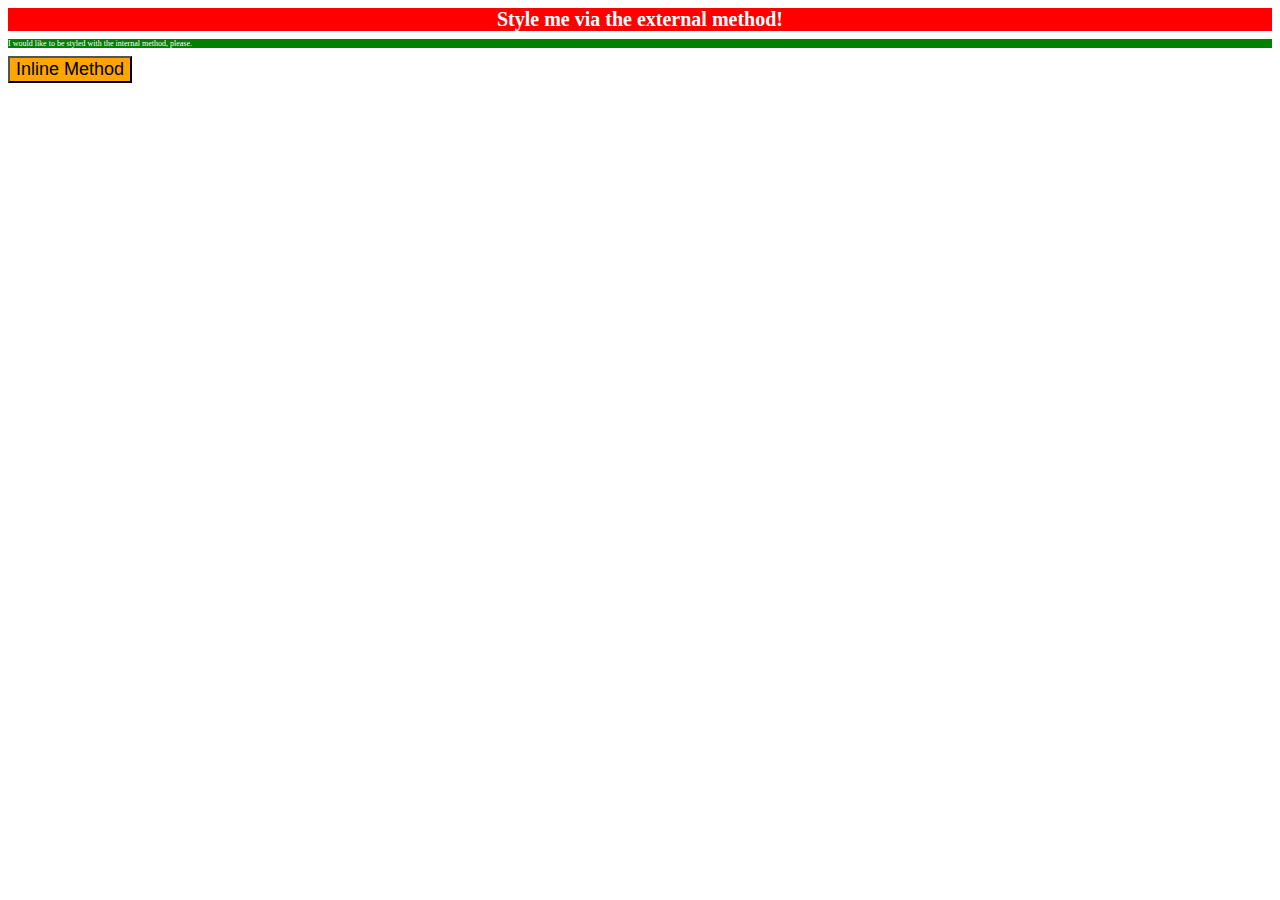
<file: foundations/intro-to-css/01-css-methods/index.html>
<!DOCTYPE html>
<html lang="en">
  <head>
    <meta charset="UTF-8">
    <meta http-equiv="X-UA-Compatible" content="IE=edge">
    <meta name="viewport" content="width=device-width, initial-scale=1.0">
    <title>Methods for Adding CSS</title>
    <link rel="stylesheet" href="style.css">
    <style>
      p{
        background-color: green;
          color: white;
        font-size: 8px;
      }
    </style>
  </head>
  <body>
    <div>Style me via the external method!</div>
    <p>I would like to be styled with the internal method, please.</p>
    <button style="background-color: orange; font-size: 18px;">Inline Method</button>
  </body>
</html>
</file>
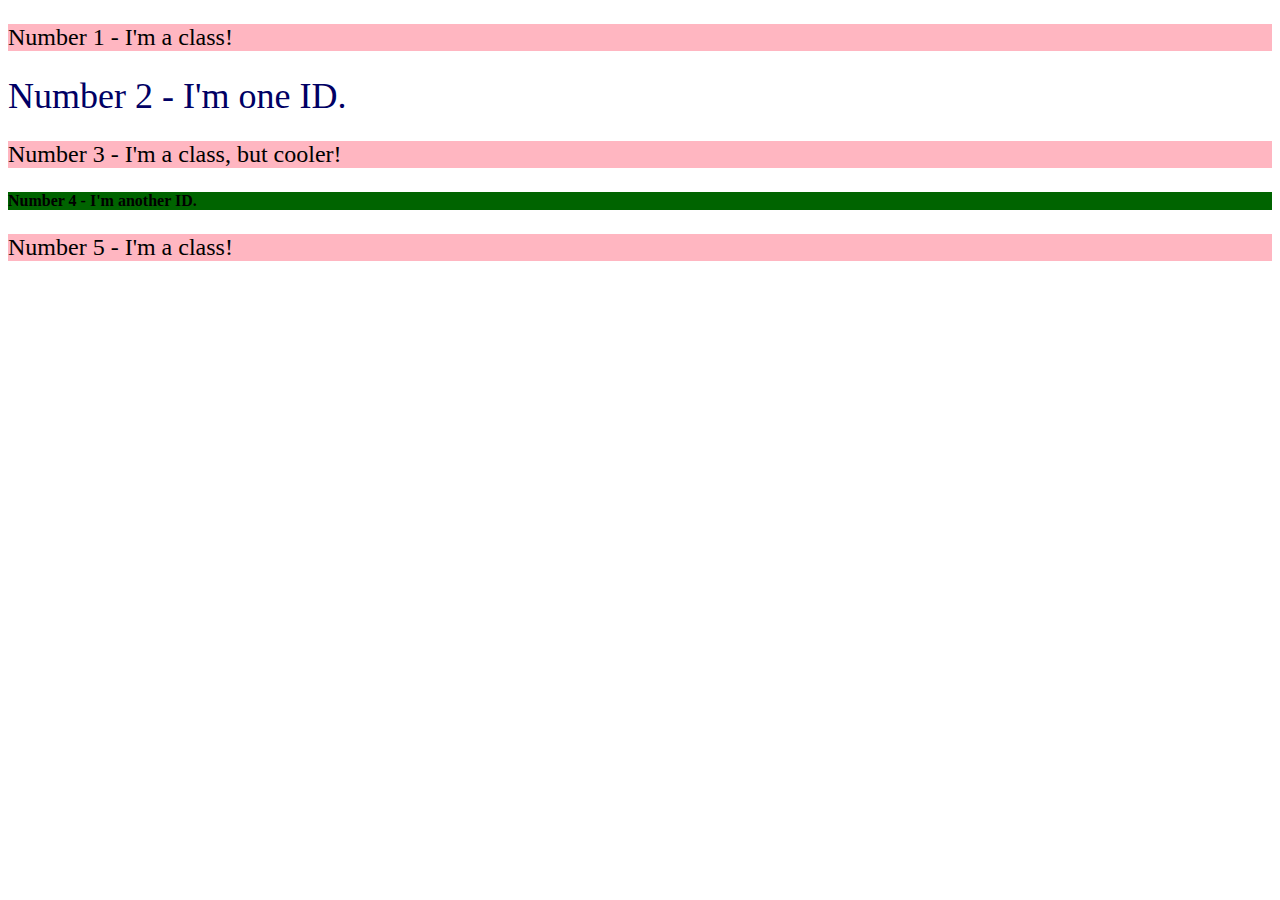
<file: foundations/intro-to-css/02-class-id-selectors/index.html>
<!DOCTYPE html>
<html lang="en">
  <head>
    <meta charset="UTF-8">
    <meta http-equiv="X-UA-Compatible" content="IE=edge">
    <meta name="viewport" content="width=device-width, initial-scale=1.0">
    <title>Class and ID Selectors</title>
    <link rel="stylesheet" href="style.css">
  </head>
  <body>
    <p class="odd">Number 1 - I'm a class!</p>
    <div id="two">Number 2 - I'm one ID.</div>
    <p class="odd" >Number 3 - I'm a class, but cooler!</p>
    <div id="four">Number 4 - I'm another ID.</div>
    <p class="odd">Number 5 - I'm a class!</p>
  </body>
</html>
</file>
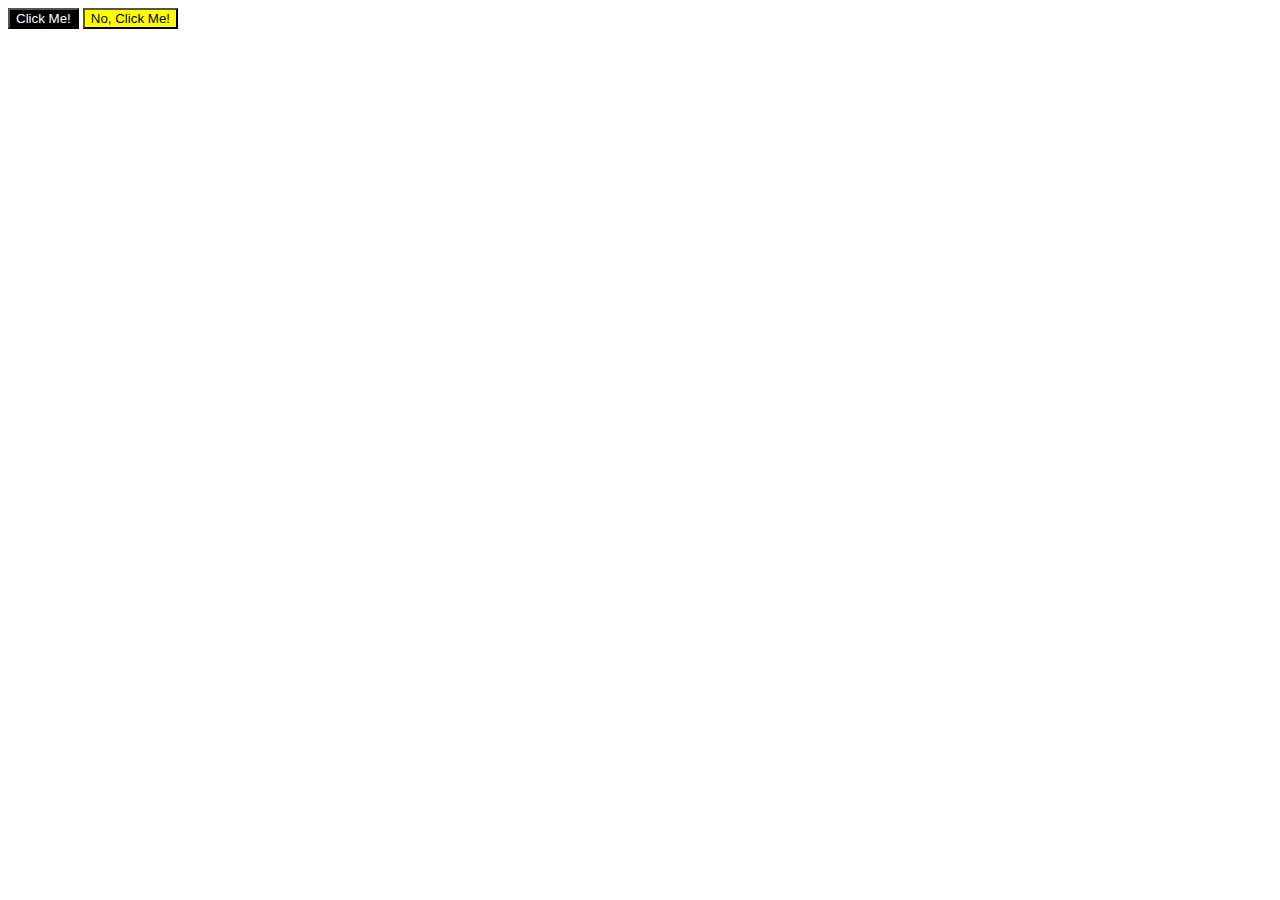
<file: foundations/intro-to-css/03-grouping-selectors/index.html>
<!DOCTYPE html>
<html lang="en">
  <head>
    <meta charset="UTF-8">
    <meta http-equiv="X-UA-Compatible" content="IE=edge">
    <meta name="viewport" content="width=device-width, initial-scale=1.0">
    <title>Grouping Selectors</title>
    <link rel="stylesheet" href="style.css">
  </head>
  <body>
    <button class=black>Click Me!</button>
    <button class=white>No, Click Me!</button>
  </body>
</html>
</file>
<file: foundations/intro-to-css/01-css-methods/style.css>
div{
   background-color: red;
   color: white;
font-size: 20px;
text-align: center;
font-weight: bold;
}
</file>
<file: foundations/intro-to-css/02-class-id-selectors/style.css>
.odd {
  background-color: rgb(255, 182,193);
  font-size: 24px;
  font-family: Verdana; "DejaVu Sans"; sans-serif;
}

#two {
  color: rgb(0,0,100);
  font-size:36px;
}
#four {
  background-color: rgb(0,100,0);
  font-weight: bold;
}
</file>
<file: foundations/intro-to-css/03-grouping-selectors/style.css>
.black{
  background-color: black; 
color: white;
}

.white{
  background-color: yellow; 
}

.black.white{
  font-size: 28px
  font-family: Helvetica, "Times New Roman", sans-serif;
}
</file>
